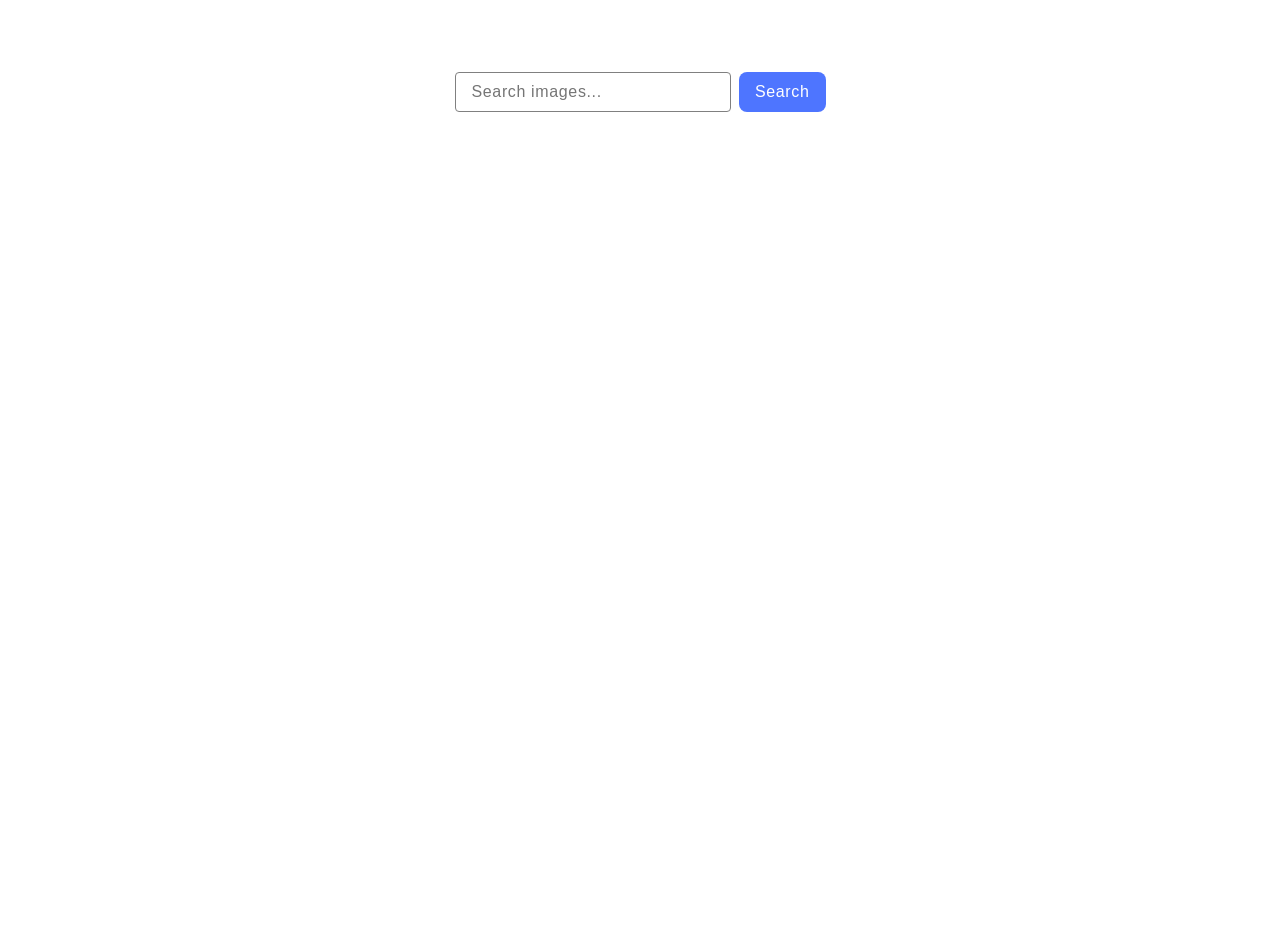
<file: src/index.html>
<!DOCTYPE html>
<html lang="en">
  <head>
    <meta charset="UTF-8" />
    <link rel="icon" type="image/svg+xml" href="/favicon.svg" />
    <meta name="viewport" content="width=device-width, initial-scale=1.0" />
    <title>JS HW #12</title>
    <link rel="stylesheet" href="./css/styles.css" />
  </head>
  <body>
    <div class="container">
      <form class="form">
        <label>
          <input type="text" name="search-text" placeholder="Search images..." required>
        </label>
        <button type="submit">Search</button>
      </form>
    
      <ul class="gallery"></ul>
      <div class="loader hidden"></div>
      <button id="load-more" style="display:none">Load more</button>

    </div>
    <script type="module" src="./main.js"></script>
  </body>
</html>
</file>
<file: src/css/styles.css>
@import url('./reset.css');
@import url('./base.css');
@import url('./container.css');
@import url('./animations.css');
</file>
